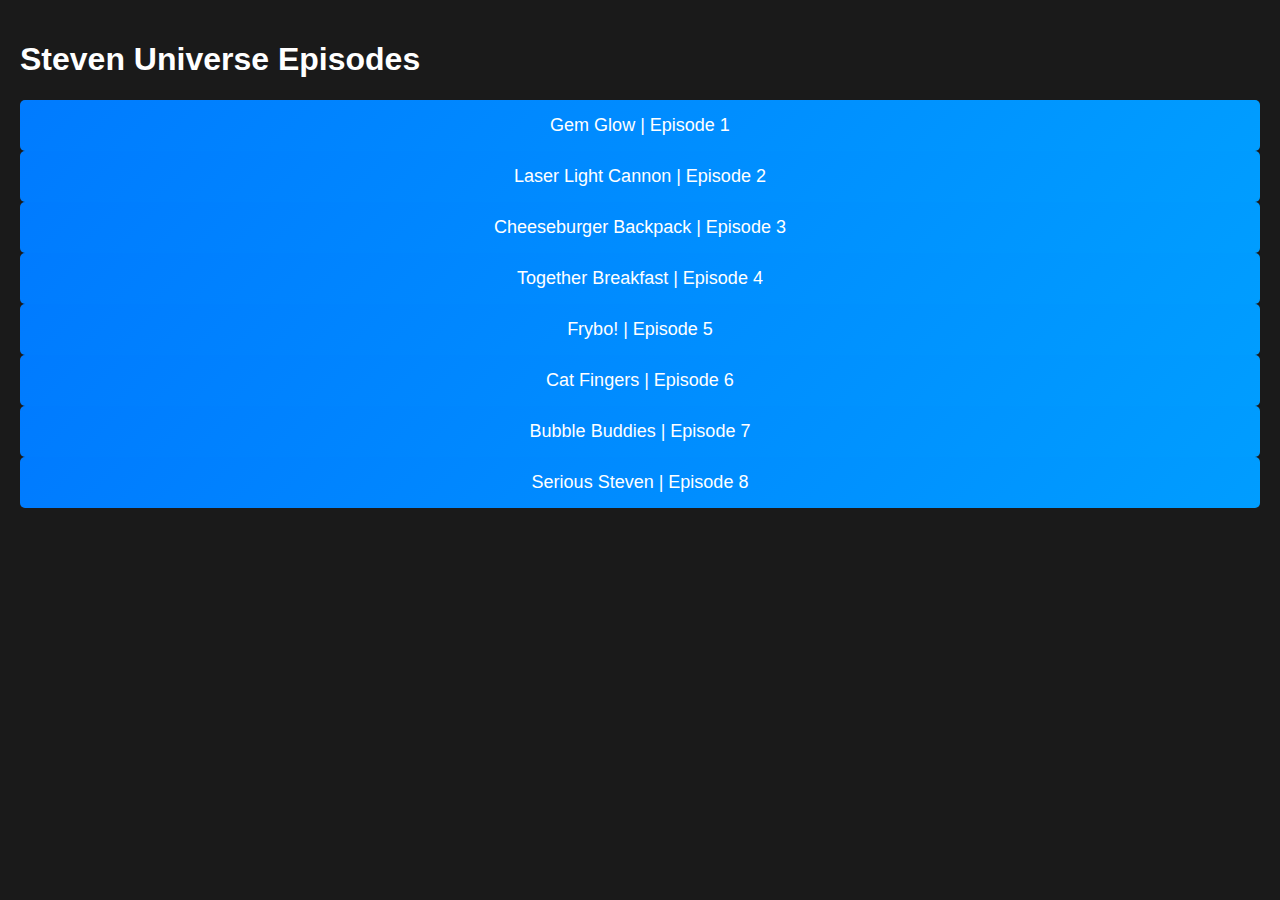
<file: steven/index.html>
<!DOCTYPE html>
<html lang="en">
<head>
    <meta charset="UTF-8">
    <meta name="viewport" content="width=device-width, initial-scale=1.0">
    <title>RedMoviz | Steven Universe</title>
    <link rel="stylesheet" href="css/main.css">
</head>
<body>
    <div id="container">
        <h1 class="txtep">Steven Universe Episodes</h1>
        <div class="button-list" id="buttonList"></div>
        <div class="video-player" id="videoPlayer" style="display:none;">
            <h3 id="videoTitle"></h3>
            <video id="videoElement" width="500" height="500" controls>
                <div class="video-controls">
                    <button id="backwardBtn">Go Backward</button>
                    <button id="playPauseBtn">Pause</button>
                    <button id="forwardBtn">Go Forward</button>
                    <button id="audioToggleBtn">Audio</button>
                </div>
                <source id="videoSource" width="500" height="500" src="" type="video/mp4">
                Your browser does not support the video tag.
            </video>
        </div>
    </div>

    <script src="js/main.js"></script>
</body>
</html>
</file>
<file: steven/css/main.css>
body {
    font-family: Arial, sans-serif;
    background-color: #1a1a1a;
    margin: 0;
    padding: 20px;
}

.button-list {
    display: flex;
    flex-direction: column;
}

button {
    position: relative; /* Position relative for the button text */
    padding: 15px 30px; /* Button padding */
    border: none; /* No border */
    border-radius: 5px; /* Rounded corners */
    background: linear-gradient(135deg, #007bff, #00bfff); /* Gradient background */
    color: white; /* Text color */
    font-size: 18px; /* Font size */
    cursor: pointer; /* Cursor change on hover */
    transition: transform 0.5s ease, background-position 0.5s ease, margin-bottom 0.6s ease, margin-top 0.3s ease; /* Smooth transformations */
    transform: scale(1);
    background-size: 200% 200%; /* Size for the gradient to allow movement */
}

button:hover {
    transform: scale(1.05); /* Enlarge on hover */
    margin-bottom: 5px; /* Move the button up */
    margin-top: 5px; /* Move the button up */
    background-position: 100% 100%; /* Rotate gradient on hover */
}

#videoPlayer {
    position: fixed;
    top: 0;
    left: 0;
    width: 100%;
    height: 100%;
    background-color: rgba(0, 0, 0, 0.7);
    display: flex;
    flex-direction: column;
    align-items: center;
    justify-content: center;
    z-index: 1000; /* Ensure it's on top of other elements */
}

#videoElement {
    width: 80%; /* Responsive width */
    height: auto; /* Maintain aspect ratio */
    border: 2px solid white; /* A border for aesthetics */
}

.video-controls {
    display: flex;
    justify-content: center;
    margin-top: 20px;
}

.video-controls button {
    margin: 0 10px;
    padding: 10px;
    background-color: rgba(255, 255, 255, 0.8);
    border: none;
    border-radius: 5px;
    cursor: pointer;
    font-weight: bold;
    transition: background-color 0.3s;
}

.video-controls button:hover {
    background-color: rgba(255, 255, 255, 1);
}

.text {
    color: white;
}
.txtep {
    color: white;
}
</file>
